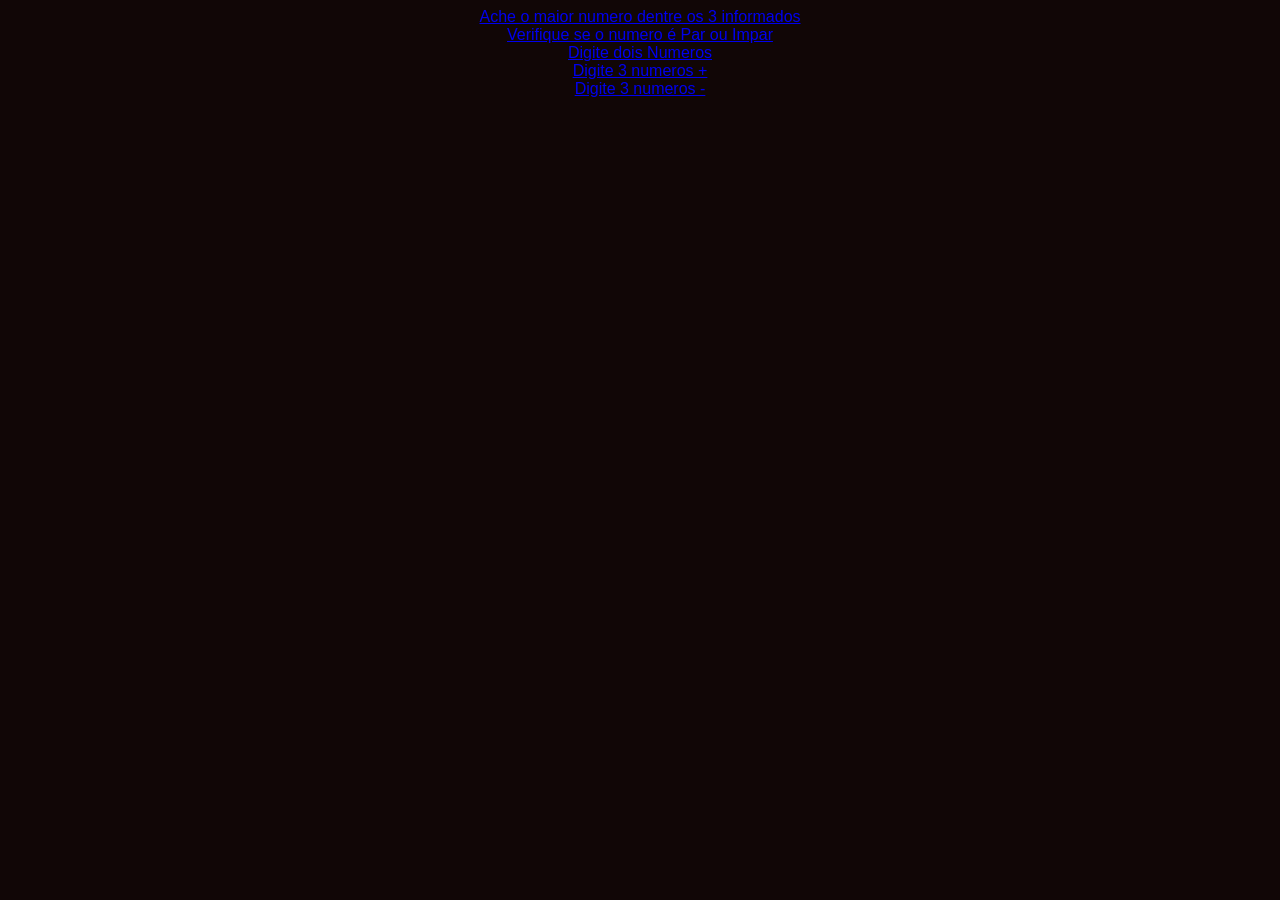
<file: index.html>
<!DOCTYPE html>
<html lang="pt-br">

<head>
    <meta charset="UTF-8">
    <meta http-equiv="X-UA-Compatible" content="IE=edge">
    <meta name="viewport" content="width=device-width, initial-scale=1.0">
    <title>Aula7</title>
    <link rel="stylesheet" href="./css/style.css">
</head>

<body>
   
<a href="./pages/maiorde3.html"> Ache o maior numero dentre os 3 informados</a>
<a href="./pages/parouimpar.html">Verifique se o numero é Par ou Impar</a>
<a href="./pages/digitedoisnumeros.html">Digite dois Numeros</a>
<a href="./pages/digitetresnumeros+.html">Digite 3 numeros + </a>
<a href="./pages/digitetresnumeros-.html">Digite 3 numeros - </a>


</body>

</html>
</file>
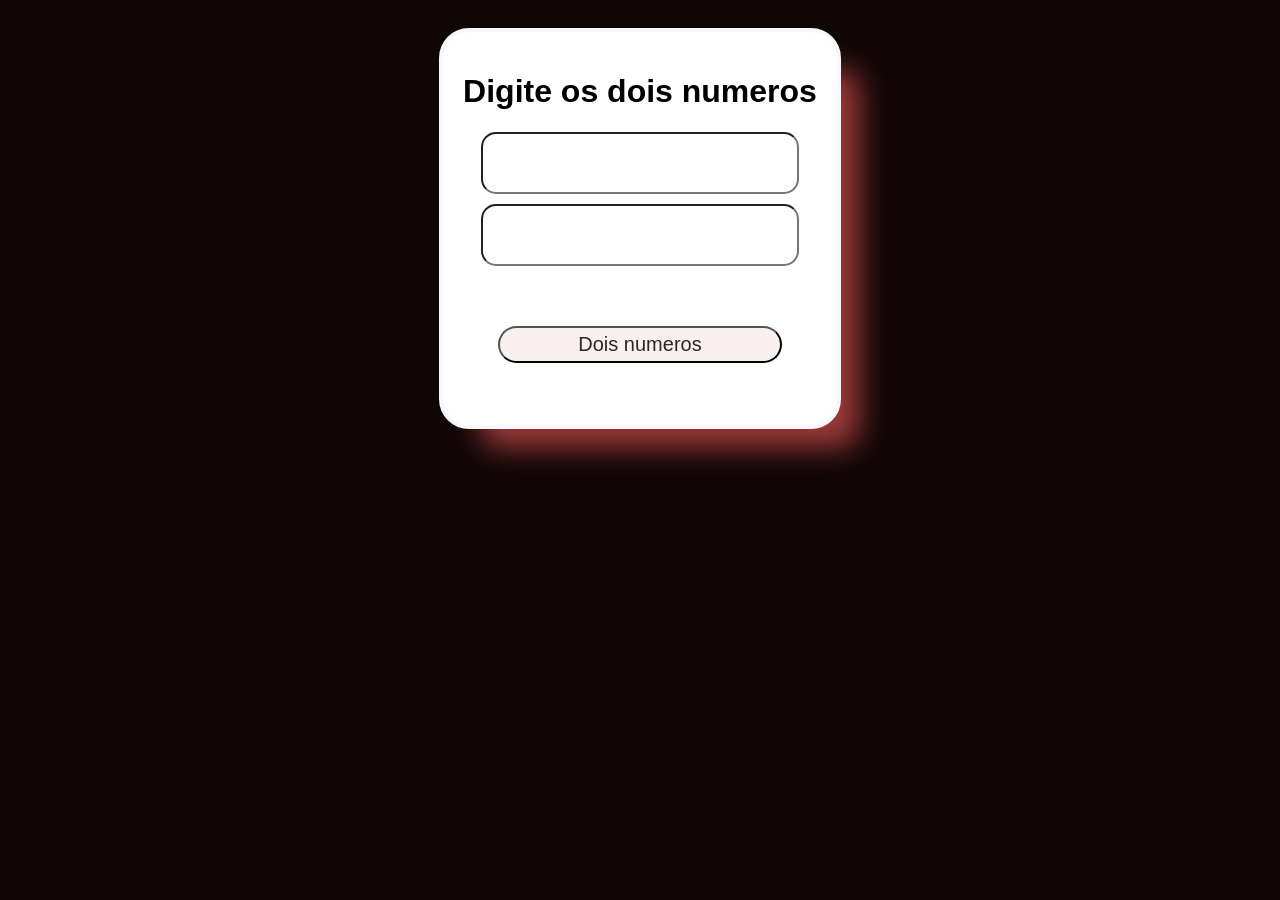
<file: pages/digitedoisnumeros.html>
<!DOCTYPE html>
<html lang="pt-br">

<head>
    <meta charset="UTF-8">
    <meta http-equiv="X-UA-Compatible" content="IE=edge">
    <meta name="viewport" content="width=device-width, initial-scale=1.0">
    <title>Dois Numeros</title>
    <link rel="stylesheet" href="../css/style.css">
</head>

<body>

    <div class="conteiner">
        <h1>Digite os dois numeros</h1>
        <input type="number" id="umn">
        <input type="number" id="doisn">
        <input type="button" class="botao" onclick="dois()" value="Dois numeros">
        <p id="resultado"></p>
    </div>

    <script src="../Js/script.js"></script>


</body>

</html>
</file>
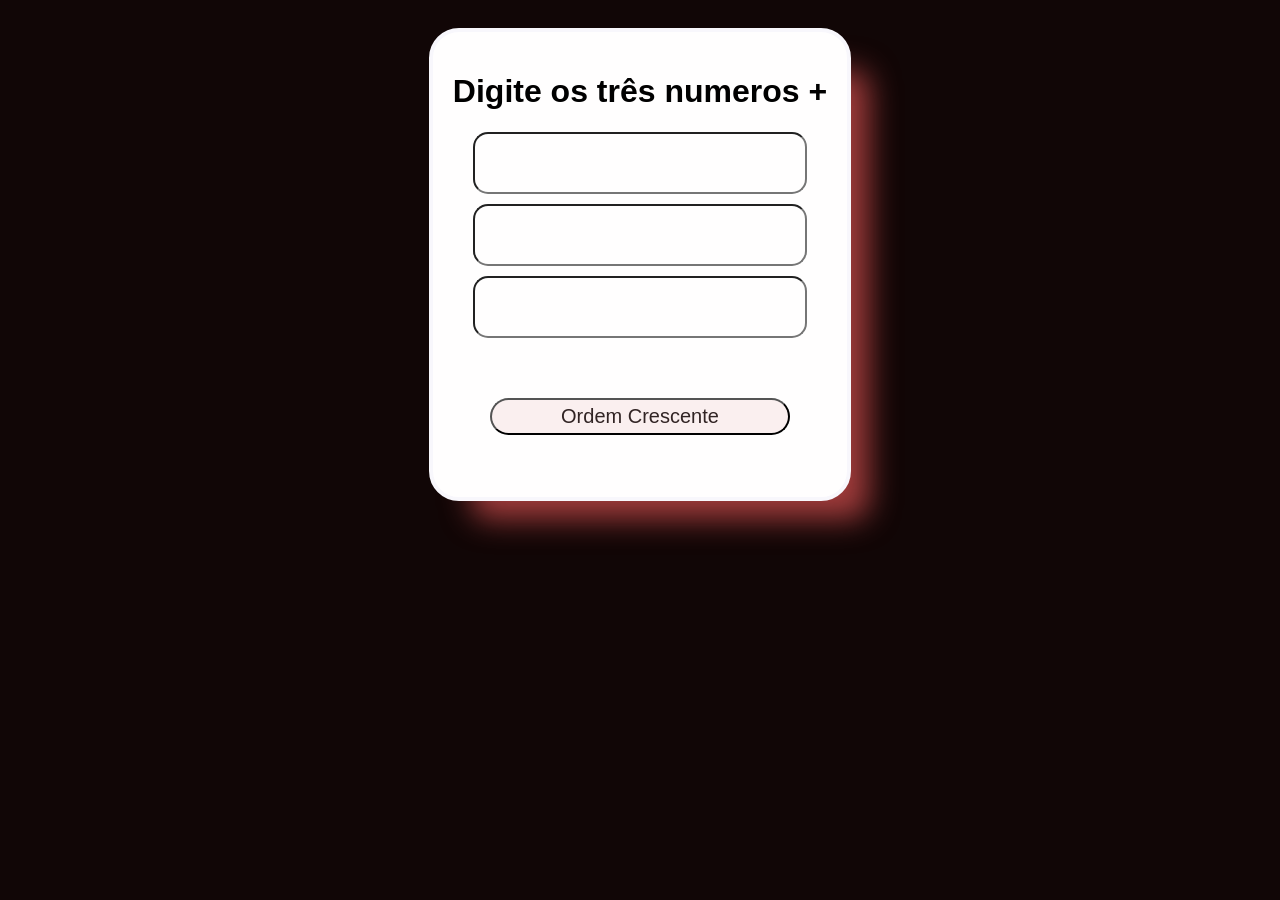
<file: pages/digitetresnumeros+.html>
<!DOCTYPE html>
<html lang="pt-br">

<head>
    <meta charset="UTF-8">
    <meta http-equiv="X-UA-Compatible" content="IE=edge">
    <meta name="viewport" content="width=device-width, initial-scale=1.0">
    <title>Numero Crescente</title>
    <link rel="stylesheet" href="../css/style.css">
</head>

<body>

<div class="conteiner">
    <h1>Digite os três numeros + </h1>
    <input type="number" id="a">
    <input type="number" id="b">
    <input type="number" id="c">
    <input type="button" class="botao" onclick="tres()" value="Ordem Crescente">
    <p id="crescente"></p>
</div>

<script src="../Js/script.js"></script>


</body>

</html>
</file>
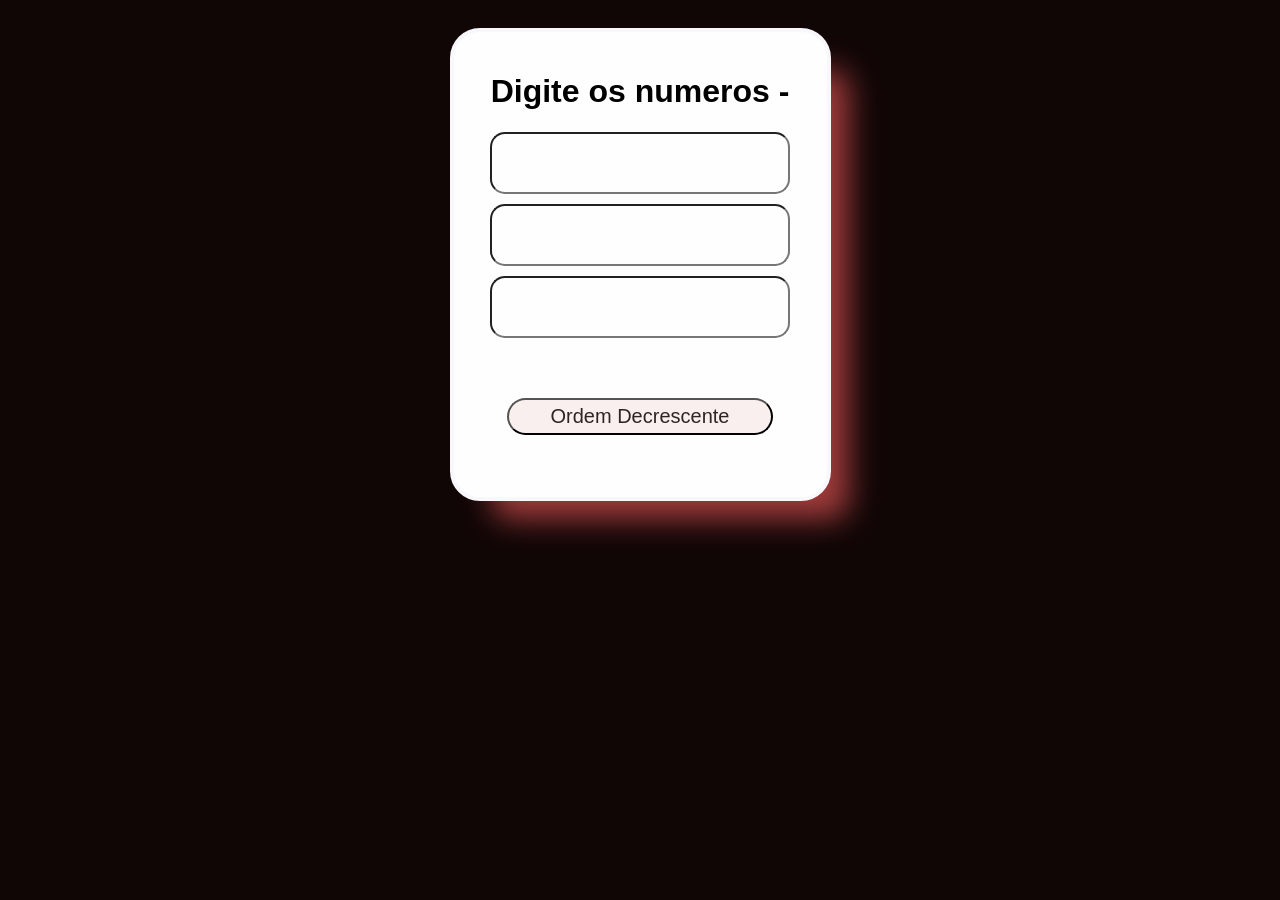
<file: pages/digitetresnumeros-.html>
<!DOCTYPE html>
<html lang="pt-br">

<head>
    <meta charset="UTF-8">
    <meta http-equiv="X-UA-Compatible" content="IE=edge">
    <meta name="viewport" content="width=device-width, initial-scale=1.0">
    <title>Numero Decrescente</title>
    <link rel="stylesheet" href="../css/style.css">
</head>

<body>

<div class="conteiner">
    <h1>Digite os numeros - </h1>
    <input type="number" id="d">
    <input type="number" id="e">
    <input type="number" id="f">
    <input type="button" class="botao" onclick="tr()" value="Ordem Decrescente">
    <p id="decrescente"></p>
</div>

<script src="../Js/script.js"></script>


</body>

</html>
</file>
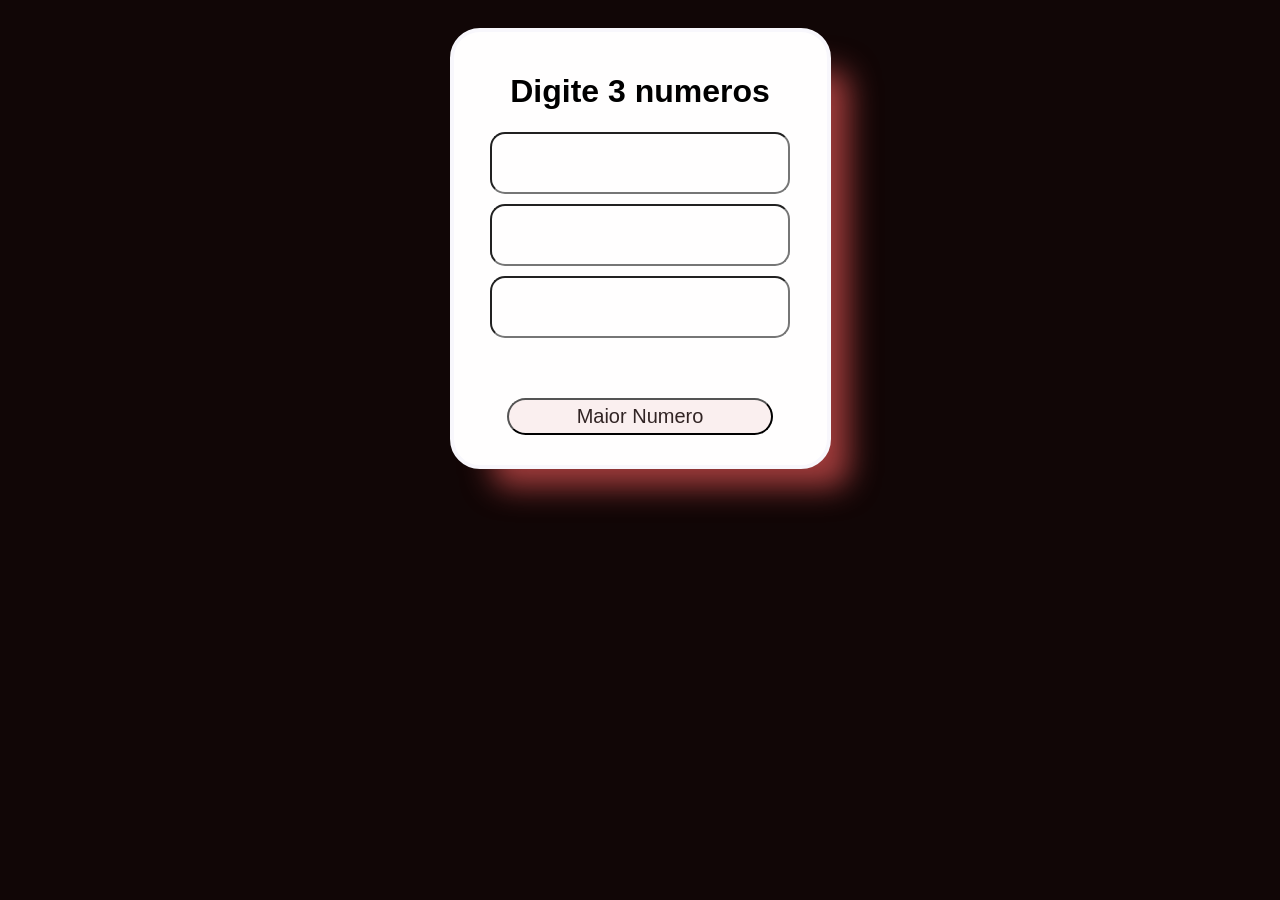
<file: pages/maiorde3.html>
<!DOCTYPE html>
<html lang="pt-br">

<head>
    <meta charset="UTF-8">
    <meta http-equiv="X-UA-Compatible" content="IE=edge">
    <meta name="viewport" content="width=device-width, initial-scale=1.0">
    <title>mes</title>
    <link rel="stylesheet" href="../css/style.css">
</head>

<body>
    <div class="conteiner">
        <h1>Digite 3 numeros</h1>
        <input type="number" id="numero1">
        <input type="number" id="numero2">
        <input type="number" id="numero3">
        <input type="button" class="botao" onclick="maior()" value="Maior Numero">
    </div>

    <script src="../Js/script.js"></script>


</body>

</html>
</file>
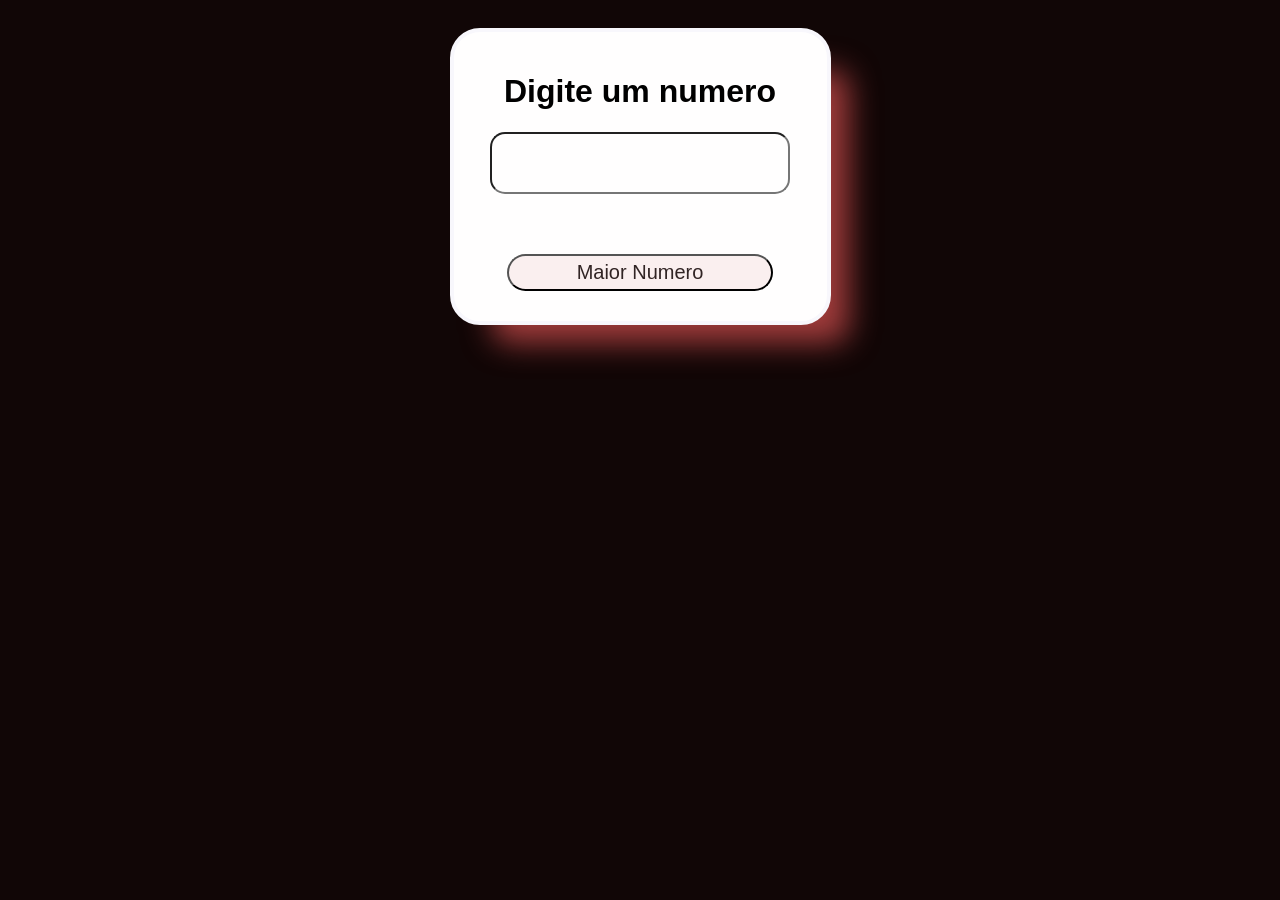
<file: pages/parouimpar.html>
<!DOCTYPE html>
<html lang="pt-br">

<head>
    <meta charset="UTF-8">
    <meta http-equiv="X-UA-Compatible" content="IE=edge">
    <meta name="viewport" content="width=device-width, initial-scale=1.0">
    <title>mes</title>
    <link rel="stylesheet" href="../css/style.css">
</head>

<body>

    <div class="conteiner">
        <h1>Digite um numero</h1>
        <input type="number" id="qual">
        <input type="button" class="botao" onclick="parimpar()" value="Maior Numero">
    </div>

    <script src="../Js/script.js"></script>


</body>

</html>
</file>
<file: css/style.css>
* {
    font-family: 'Segoe UI', Tahoma, Geneva, Verdana, sans-serif;
}

body {
    background-color: rgb(17, 6, 6);
    color: rgb(0, 0, 0);
    display: flex;
    flex-direction: column;
    align-items: center;
    justify-content: center;
   
}

label {
    color: rgb(82, 24, 24);
    font-size: 25px;
    font-weight: 40;
    display: block;

}

.conteiner {
    background-color: rgb(255, 254, 254);
    width: fit-content;
    height: fit-content;
    border: 4px solid rgb(248, 247, 252);
    border-radius: 30px;
    padding: 20px;
    margin: 20px;
    display: flex;
    flex-direction: column;
    align-items: center;
    justify-content: center;
    box-shadow: 30px 30px 30px -12px rgb(161, 60, 60);
}


input {
    width: 80%;
    font-size:x-large;
    border-radius: 15px;
    background-color: transparent;
    color: rgb(49, 36, 36);
    padding: 15px;
    margin-bottom: 10px;

}

.botao {
    background-color: rgb(250, 239, 239);
    font-size: 20px;
    padding:5px;
    border-radius: 30px;
    display: block;
    margin-top: 50px;
}
</file>
